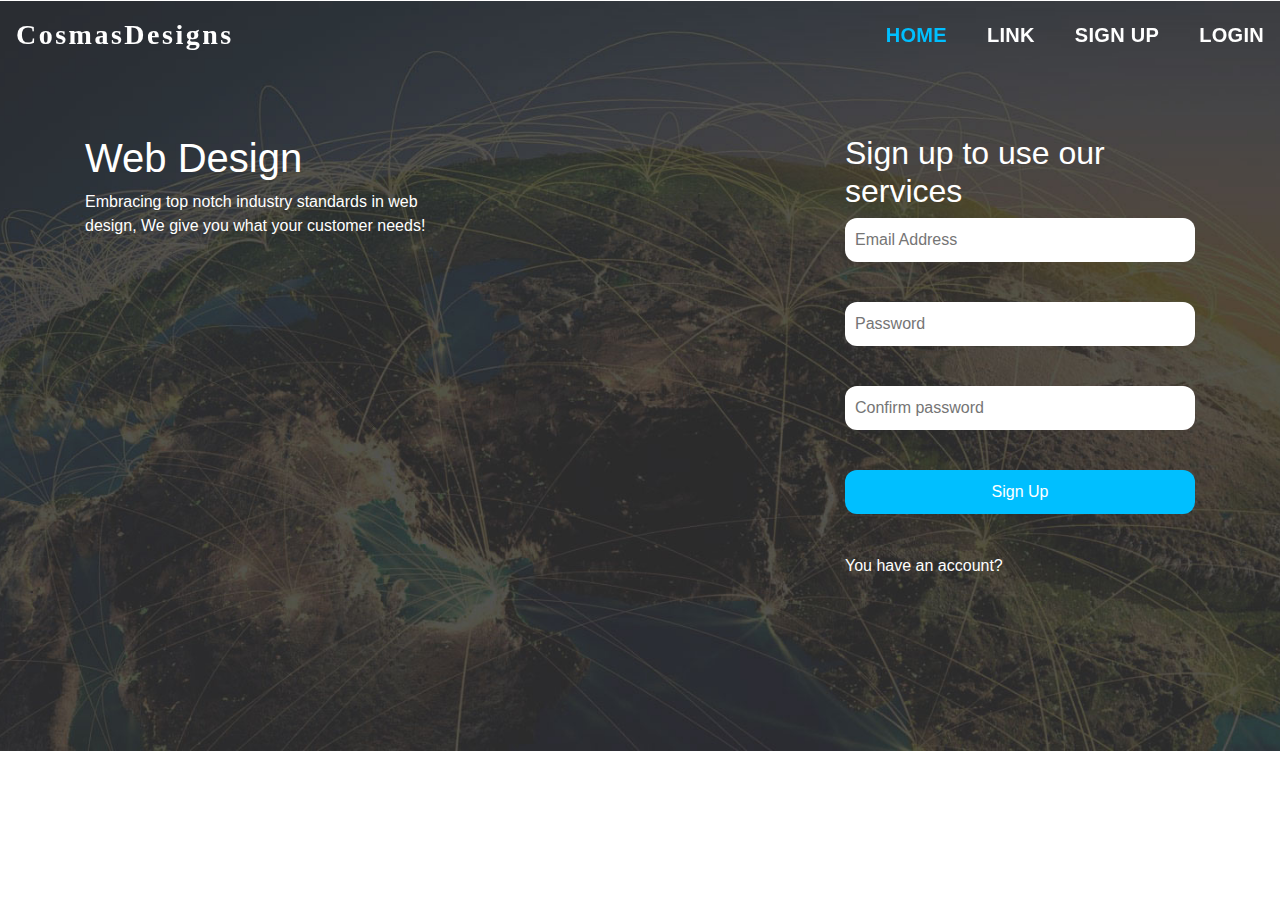
<file: HTML/index.html>
<!doctype html>
<html lang="en">
    <head>
        <meta charset="utf-8">
        <meta name="description" content="Cosmas web templates">
        <meta name="keywords" content="Web Design, HTML, CSS, JavaScript">
        <meta name="author" content="Cosmas Augustino Billa">
        <meta charset="X-UA-Compatible" content="IE=edge">
        <meta name="viewport" content="width=device-width, initial-scale=1">

        <title>Cosmas - Responsive Template</title>

        <!--======== All Stylesheet =========-->
        <link rel="stylesheet" href="css/bootstrap.min.css" integrity="sha384-PsH8R72JQ3SOdhVi3uxftmaW6Vc51MKb0q5P2rRUpPvrszuE4W1povHYgTpBfshb" crossorigin="anonymous">
        <link rel="stylesheet" href="css/bi-custom.css">
    </head>
    <body>
        <header id="home">
            <div class="row">
                <div class="col-md-12 col-sm-12 col-xs-12">
                    <!-- menu-1 -->
                    <nav class="navbar fixed-top navbar-expand-lg bi-menu navbar-light ">
                        <a class="navbar-brand bi-logo" href="index.html">CosmasDesigns</a>
                        <button class="navbar-toggler bi-toggler" type="button" data-toggle="collapse" data-target="#navbarSupportedContent" aria-controls="navbarSupportedContent" aria-expanded="false" aria-label="Toggle navigation">
                            <span class="navbar-toggler-icon"></span>
                        </button>

                        <div class="collapse navbar-collapse" id="navbarSupportedContent">
                            <ul class="navbar-nav ml-auto">
                                <li class="nav-item active"><a class="nav-link" href="index.html">Home<span class="sr-only">(current)</span></a></li>
                                <li class="nav-item"><a class="nav-link" href="">Link</a></li>
                                <li class="nav-item"><a class="nav-link" href="index.html">Sign Up</a></li>
                                <li class="nav-item"><a class="nav-link" href="sign-in.html">Login</a></li>
                            </ul>
                        </div>
                    </nav>
                </div>
            </div>
        </header>
        <!--======== end header =========-->

        <!--======== landing site =========-->
        <section class="landing">
            <div class="container">
                <div class="row">
                        <div class="col-md-4 col-sm-12 col-xs-12">
                            <div class="">
                                <h1>Web Design</h1>
                                <p>
                                    Embracing top notch industry standards in web design, We give you what your customer needs!
                                </p>
                            </div>
                        </div>
                        <div class="col-md-4 col-sm-12 col-xs-12 offset-md-4">
                            <div class="">
                                <h2>Sign up to use our services</h2>
                                <form>
                                    <div class="bi-form-input">
                                        <input type="email" id="email" name="email" placeholder="Email Address">
                                    </div>
                                    <div class="bi-form-input">
                                        <input type="password" id="password" name="password" placeholder="Password">
                                    </div>
                                    <div class="bi-form-input">
                                        <input type="password" id="confirm_pwd" name="confirm_pwd" placeholder="Confirm password">
                                    </div>
                                    <div class="bi-form-input">
                                        <button type="submit" class="btn btn-primary">Sign Up</button>
                                    </div>
                                    <div class="bi-form-input">
                                        <a href="sign-in.html">You have an account?</a>
                                    </div>
                                </form>
                            </div>
                        </div>
                </div>
            </div>
        </section>
        <!--======== landing site end =========-->

        <script src="https://code.jquery.com/jquery-3.2.1.slim.min.js" integrity="sha384-KJ3o2DKtIkvYIK3UENzmM7KCkRr/rE9/Qpg6aAZGJwFDMVNA/GpGFF93hXpG5KkN" crossorigin="anonymous"></script>
        <script src="https://cdnjs.cloudflare.com/ajax/libs/popper.js/1.12.3/umd/popper.min.js" integrity="sha384-vFJXuSJphROIrBnz7yo7oB41mKfc8JzQZiCq4NCceLEaO4IHwicKwpJf9c9IpFgh" crossorigin="anonymous"></script>
        <script src="js/bootstrap.min.js" integrity="sha384-alpBpkh1PFOepccYVYDB4do5UnbKysX5WZXm3XxPqe5iKTfUKjNkCk9SaVuEZflJ" crossorigin="anonymous"></script>
    </body>
</html>
</file>
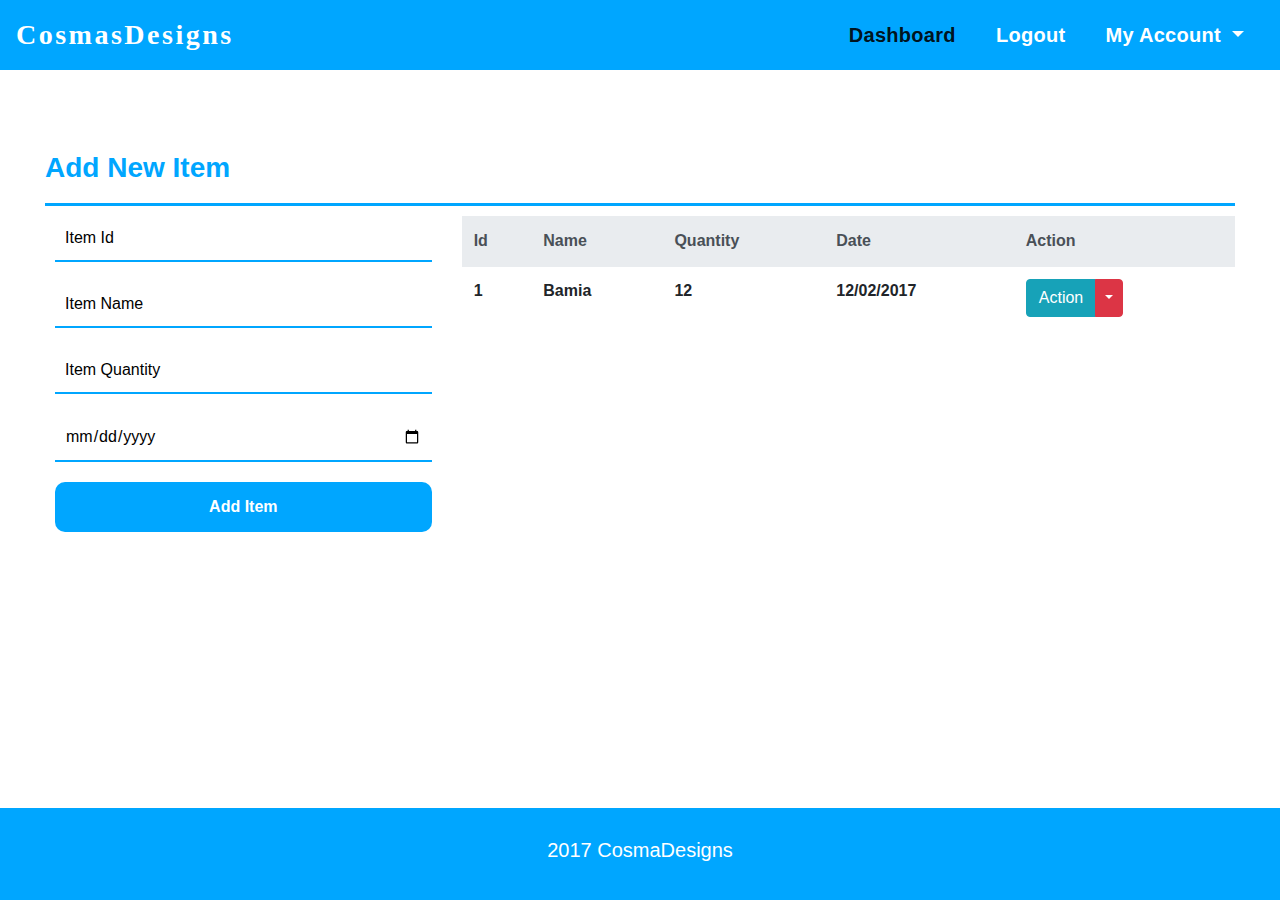
<file: HTML/add-item.html>
<!DOCTYPE html>
<html lang="en">
<head>
    <meta charset="UTF-8">
    <meta name="description" content="Cosmas web templates">
    <meta name="keywords" content="Web design, HTML, CSS, JavaScript">
    <meta name="author" content="Cosmas Augostino Billa">
    <meta charset="X-UA-Compatible" content="IE=edge">
    <meta name="viewport" content="width=device-width, initial-scale=1">
    <title>Cosmas - Responsive Template</title>

    <!-- Bootstrap Core CSS -->
    <link rel="stylesheet" href="css/bootstrap.min.css" integrity="sha384-PsH8R72JQ3SOdhVi3uxftmaW6Vc51MKb0q5P2rRUpPvrszuE4W1povHYgTpBfshb" crossorigin="anonymous">

    <!-- Custom CSS -->
    <link rel="stylesheet" href="css/bi-dashboard.css">
</head>
<body>
<div id="bi-wrapper">
    <!-- Header starts here -->
    <header id="bi-header">
        <div class="row">
            <div class="col-md-12 col-sm-12 col-xs-12">
                <!-- menu-1 -->
                <nav class="navbar fixed-top navbar-expand-lg bi-dash-menu navbar-light ">
                    <a class="navbar-brand bi-logo" href="index.html">CosmasDesigns</a>
                    <button class="navbar-toggler bi-toggler" type="button" data-toggle="collapse" data-target="#sideNavbar" aria-controls="sideNavbar" aria-expanded="false" aria-label="Toggle navigation">
                        <span class="navbar-toggler-icon"></span>
                    </button>

                    <div class="collapse navbar-collapse" id="sideNavbar">
                        <ul class="navbar-nav ml-auto">
                            <li class="nav-item active"><a class="nav-link" href="index.html">Dashboard<span class="sr-only">(current)</span></a></li>
                            <li class="nav-item"><a class="nav-link" href="sign-in.html">Logout</a></li>
                            <li class="nav-item dropdown">
                                <a class="nav-link dropdown-toggle" href="" id="navbarDropdown" role="button" data-toggle="dropdown" aria-haspopup="true" aria-expanded="false" >
                                    My account
                                </a>
                                <div class="dropdown-menu" aria-labelledby="navbarDropdown">
                                    <a class="dropdown-item" href="add-item.html">Add New Item </a>
                                    <a class="dropdown-item" href="dashboard.html">My Item List</a>
                                </div>
                            </li>
                        </ul>
                    </div>

                </nav>
                <!-- menu-1 End-->
            </div>
        </div>
    </header>
    <!-- Header ends here -->

    <!-- Main content -->
    <div class="bi-main">
        <div class="container-fluid">
            <div class="row">
                <div class="col-md-12 col-xs-12">
                    <div class="bi-title">
                        <h3>Add New Item</h3>
                    </div>
                </div>
            </div>
            <div class="row no-gutters">
                <div class="col-md-4 col-sm-4 col-xs-12">
                    <div class="bi-form-dash">
                        <form action="" method="POST">
                            <div class="bi-form-input">
                                <input type="text" id="item-id" name="item-id" placeholder="Item Id">
                            </div>
                            <div class="bi-form-input">
                                <input type="text" id="item-name" name="item-name" placeholder="Item Name">
                            </div>
                            <div class="bi-form-input">
                                <input type="number" id="item-quantity" name="item-quantity" placeholder="Item Quantity">
                            </div>
                            <div class="bi-form-input">
                                <input type="date" id="item-date" name="item-date" placeholder="Item Date">
                            </div>
                            <div class="bi-form-input">
                                <button type="submit" class="">Add Item</button>
                            </div>
                        </form>
                    </div>
                </div>
                <div class="col-md-8 col-sm-8 col-xs-12">
                    <!-- Table to display items -->
                    <div class="bi-table">
                        <table class="table">
                            <thead class="thead-light">
                            <tr>
                                <th scope="col">Id</th>
                                <th scope="col">Name</th>
                                <th scope="col">Quantity</th>
                                <th scope="col">Date</th>
                                <th scope="col">Action</th>
                            </tr>
                            </thead>
                            <tbody>
                            <tr>
                                <th>1</th>
                                <th>Bamia</th>
                                <th>12</th>
                                <th>12/02/2017</th>
                                <th>
                                    <div class="btn-group">
                                        <button type="button" class="btn btn-info">Action</button>
                                        <button type="button" class="btn btn-danger dropdown-toggle dropdown-toggle-split" data-toggle="dropdown" aria-haspopup="true" aria-expanded="false">
                                            <span class="sr-only">toggle</span>
                                        </button>
                                        <div class="dropdown-menu">
                                            <a class="dropdown-item" href="#">Delete</a>
                                            <div class="dropdown-divider"></div>
                                            <a class="dropdown-item" href="#">Edit</a>
                                            <div class="dropdown-divider"></div>
                                            <a class="dropdown-item" href="#">Update</a>
                                            <div class="dropdown-divider"></div>
                                        </div>
                                    </div>
                                </th>
                            </tr>
                            </tbody>
                        </table>
                    </div>
                </div>
            </div>
        </div>
    </div>
    <!-- Main content Ends-->

    <!-- Footer -->
    <footer class="fixed-bottom bi-footer">
        <div class="container-fluid">
            <h5>2017 CosmaDesigns</h5>
        </div>
    </footer>
    <!-- Footer Ends-->
</div>
<script src="https://code.jquery.com/jquery-3.2.1.slim.min.js" integrity="sha384-KJ3o2DKtIkvYIK3UENzmM7KCkRr/rE9/Qpg6aAZGJwFDMVNA/GpGFF93hXpG5KkN" crossorigin="anonymous"></script>
<script src="https://cdnjs.cloudflare.com/ajax/libs/popper.js/1.12.3/umd/popper.min.js" integrity="sha384-vFJXuSJphROIrBnz7yo7oB41mKfc8JzQZiCq4NCceLEaO4IHwicKwpJf9c9IpFgh" crossorigin="anonymous"></script>
<script src="js/bootstrap.min.js" integrity="sha384-alpBpkh1PFOepccYVYDB4do5UnbKysX5WZXm3XxPqe5iKTfUKjNkCk9SaVuEZflJ" crossorigin="anonymous"></script>
</body>
</html>
</file>
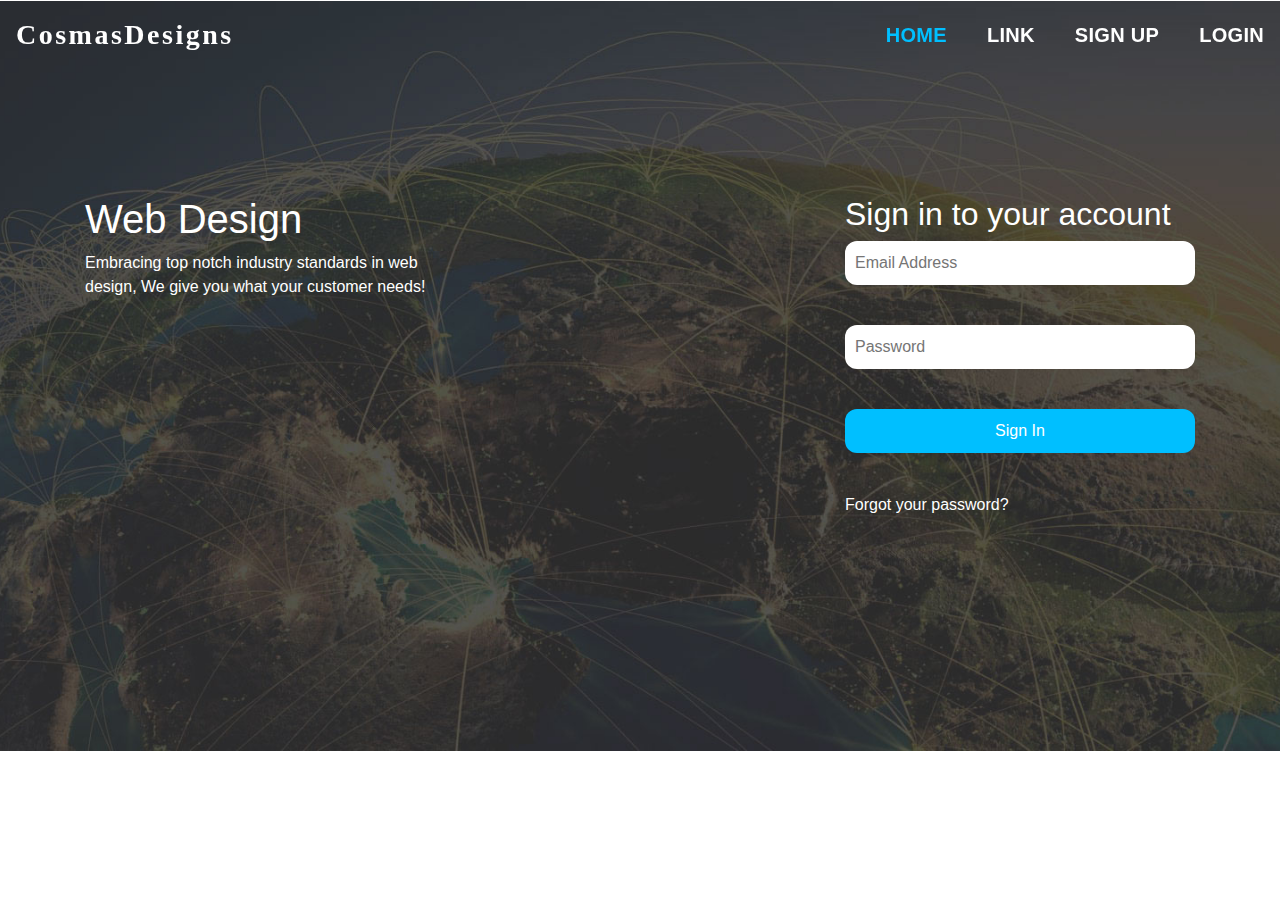
<file: HTML/sign-in.html>
<!DOCTYPE html>
<html lang="en">
<head>
    <meta charset="UTF-8">
    <meta name="description" content="Cosmas web templates">
    <meta name="keywords" content="Web Design, HTML, CSS, JavaScript">
    <meta name="author" content="Cosmas Augustino Billa">
    <meta charset="X-UA-Compatible" content="IE=edge">
    <meta name="viewport" content="width=device-width, initial-scale=1">

    <title>Cosmas - Responsive Template</title>

    <!--======== All Stylesheet =========-->
    <link rel="stylesheet" href="css/bootstrap.min.css" integrity="sha384-PsH8R72JQ3SOdhVi3uxftmaW6Vc51MKb0q5P2rRUpPvrszuE4W1povHYgTpBfshb" crossorigin="anonymous">
    <link rel="stylesheet" href="css/bi-custom.css">
</head>
<body>
    <header id="home">
        <div class="row">
            <div class="col-md-12 col-sm-12 col-xs-12">
                <!-- menu-1 -->
                <nav class="navbar fixed-top navbar-expand-lg bi-menu navbar-light ">
                    <a class="navbar-brand bi-logo" href="index.html">CosmasDesigns</a>
                    <button class="navbar-toggler bi-toggler" type="button" data-toggle="collapse" data-target="#navbarSupportedContent" aria-controls="navbarSupportedContent" aria-expanded="false" aria-label="Toggle navigation">
                        <span class="navbar-toggler-icon"></span>
                    </button>

                    <div class="collapse navbar-collapse" id="navbarSupportedContent">
                        <ul class="navbar-nav ml-auto">
                            <li class="nav-item active"><a class="nav-link" href="index.html">Home<span class="sr-only">(current)</span></a></li>
                            <li class="nav-item"><a class="nav-link" href="">Link</a></li>
                            <li class="nav-item"><a class="nav-link" href="index.html">Sign Up</a></li>
                            <li class="nav-item"><a class="nav-link" href="sign-in.html">Login</a></li>
                        </ul>
                    </div>
                </nav>
            </div>
        </div>
    </header>
    <!--======== end header =========-->

    <!--======== landing site =========-->
    <section class="landing">
        <div class="container">
            <div class="row">
                <div class="col-md-4 col-sm-12 col-xs-12">
                    <div class="">
                        <h1>Web Design</h1>
                        <p>
                            Embracing top notch industry standards in web design, We give you what your customer needs!
                        </p>
                    </div>
                </div>
                <div class="col-md-4 col-sm-12 col-xs-12 offset-md-4">
                    <div class="">
                        <h2>Sign in to your account</h2>
                        <form>
                            <div class="bi-form-input">
                                <input type="email" id="email" name="email" placeholder="Email Address">
                            </div>
                            <div class="bi-form-input">
                                <input type="password" id="password" name="password" placeholder="Password">
                            </div>
                            <div class="bi-form-input">
                                <button type="submit" class="btn btn-primary">Sign In</button>
                            </div>
                            <div class="bi-form-input">
                                <a href="#">Forgot your password?</a>
                            </div>
                        </form>
                    </div>
                </div>
            </div>
        </div>
    </section>
    <!--======== landing site end =========-->

    <script src="https://code.jquery.com/jquery-3.2.1.slim.min.js" integrity="sha384-KJ3o2DKtIkvYIK3UENzmM7KCkRr/rE9/Qpg6aAZGJwFDMVNA/GpGFF93hXpG5KkN" crossorigin="anonymous"></script>
    <script src="https://cdnjs.cloudflare.com/ajax/libs/popper.js/1.12.3/umd/popper.min.js" integrity="sha384-vFJXuSJphROIrBnz7yo7oB41mKfc8JzQZiCq4NCceLEaO4IHwicKwpJf9c9IpFgh" crossorigin="anonymous"></script>
    <script src="js/bootstrap.min.js" integrity="sha384-alpBpkh1PFOepccYVYDB4do5UnbKysX5WZXm3XxPqe5iKTfUKjNkCk9SaVuEZflJ" crossorigin="anonymous"></script>
</body>
</html>
</file>
<file: HTML/css/bi-custom.css>
.navbar.bi-menu {
    border-radius: 0;
    border: 0;
    margin-bottom: 0;
    min-height: 70px;
    background-color: transparent;
    border-bottom: 0px solid #000000;
}

.navbar-brand.bi-logo {
    font-family: "Playball",cursive;
    color: white;
    font-size: 28px;
    font-weight: 600;
    letter-spacing: 2.5px;
    line-height: 40px;
}

.navbar-toggler.bi-toggler {
    background-color: white;
}

.navbar-collapse .bi-collapse {
    background-color: #00A6FF;
}
.navbar.bi-menu .navbar-nav> li > a {
    font-size: 20px;
    font-weight: 600;
    letter-spacing: 0;
    line-height: 20px !important;
    font-family: "Raleway", sans-serif;
    letter-spacing: 0.3px;
    padding: 15px 20px;
    color: white;
    text-transform: uppercase;
}

.navbar.bi-menu .navbar-nav > li:last-child > a {
    padding-right: 0;
}

.navbar.bi-menu .navbar-nav > li > a i {
    position: relative;
    line-height: 40px;
}

.navbar.bi-menu .navbar-nav > li > a:active,
.navbar.bi-menu .navbar-nav > li > a:focus,
.navbar.bi-menu .navbar-nav > li > a:hover {
    color: deepskyblue;
}

.navbar.bi-menu .navbar-nav > .active > a,
.navbar.bi-menu .navbar-nav > .active > a:focus,
.navbar.bi-menu .navbar-nav > .active > a:hover{
    background-color: transparent;
    color: deepskyblue;
}

.navbar.bi-menu > .open > a,
.navbar.bi-menu > .open > a:focus,
.navbar.bi-menu > .open > a:hover{
    background-color: transparent;
    color: deepskyblue;
}

.service-overflow,
.landing {
    display: -webkit-box;
    display: -webkit-flex;
    display: -ms-flexbox;
    display: flex;
    -webkit-box-orient: vertical;
    -webkit-box-direction: normal;
    -webkit-flex-direction: column;
    -ms-flex-direction: column;
    flex-direction: column;
    -webkit-box-pack: center;
    -webkit-justify-content: center;
    -ms-flex-pack: center;
    justify-content: center;
    -webkit-box-align: center;
    -webkit-align-items: center;
    -ms-flex-align: center;
}

.landing {
    height: 750px;
    background: url("../images/bi-landing.jpg") no-repeat scroll center top/ cover;
    color: white;
}

.bi-container {
    background-color: #1b1e21;
}

.bi-form-input {
    width: 100%;
    padding-bottom: 40px;
}

.bi-form-input > input {
    width: 100%;
    padding: 10px 10px;
    border: 0;
    background-color: #FFFFFF;
    opacity: 1;
    color: #040505;
    border-radius: 12px;
}

.bi-form-input > input:focus {
    background-color: deepskyblue;
    color: #FFFFFF;
    border: 0;
}

.bi-form-input > button {
    width: 100%;
    padding: 10px 10px;
    background-color: deepskyblue;
    color: #FFFFFF;
    border-radius: 12px;
    border: 0;
}

.bi-form-input > button:hover {
    background-color: darkgreen;
    color: #FFFFFF;
}

.bi-form-input > a {
    color: #FFFFFF;
    text-decoration: none;
}

.bi-form-input > a:hover {
    color: deepskyblue;
}

.bi-form-container {
    background: #030B14;
    opacity: 0.49;
    padding: 10px 10px 10px 10px;
    color: #FFFFFF;
}
</file>
<file: HTML/css/bi-dashboard.css>
#bi-wrapper {
    max-width: 100%;
    padding-top: 0;
    margin-top: 0;
    min-height: 700px;

}
#bi-page-wrapper {
    padding: 0px;
    min-height: 568px;
    padding-bottom: 60px;
}
.bi-main {
    padding: 30px 30px 0 30px;
    max-width: 100%;
    background: #FFFFFF;
    background-attachment: inherit;
    position: inherit;

}
#bi-container {
    padding-top: 100px;
    padding-right: 50px;
    padding-left: 50px;
}
#bi-header {
    padding: 30px 30px;
    margin: 30px;
}
.navbar.bi-dash-menu {
    border-radius: 0;
    border: 0;
    margin-bottom: 0;
    min-height: 70px;
    background-color: #00A6FF;
    border-bottom: 0px solid #000000;
}

.navbar-brand.bi-logo {
    font-family: "Playball",cursive;
    color: white;
    font-size: 28px;
    font-weight: 600;
    letter-spacing: 2.5px;
    line-height: 40px;
}

.navbar-toggler.bi-toggler {
    background-color: white;
}

.navbar-collapse .bi-collapse {
    background-color: #00A6FF;
}

.navbar.bi-dash-menu .navbar-nav> li > a {
    font-size: 20px;
    font-weight: 600;
    letter-spacing: 0;
    line-height: 20px !important;
    font-family: "Raleway", sans-serif;
    letter-spacing: 0.3px;
    padding: 15px 20px;
    color: white;
    text-transform: capitalize;
}

.bi-nav-top-links {
    margin-right: 0;
}

.bi-nav-top-links > li {
    display: inline-block;
}

.bi-nav-top-links > li:last-child {
    margin-right: 15px;
}

.bi-nav-top-links > li > a {
    padding: 15px;
    min-height: 50px;
}
.bi-title {
    border-bottom: 3px solid #00A6FF;
    padding-bottom: 10px;
    margin-bottom: 10px;
}
.bi-title h3 {
    color: #00A6FF;
    font-weight: 600;
}

.bi-button {
    margin-right: 10px;
    margin-left: 10px;
    color: #FFFFFF;
}
.bi-button:hover {
    background: orangered;
}
.bi-footer {
    padding: 30px;
    margin-top: 0;
    background: #00A6FF;
}
.bi-footer h5 {
    text-align: center;
    font-weight: 400;
    color: #FFFFFF;
}
.bi-form-dash {
    padding: 0 10px 0 10px;
}
.bi-form-input {
    padding-bottom: 20px;
    color: #FFFFFF;
}
.bi-form-input input {
    width: 100%;
    padding: 10px 10px;
    border-bottom: 2px solid #00A6FF;
    border-top: 0;
    border-left: 0;
    border-right: 0;
}
.bi-form-input input:focus {
    border-bottom: 2px solid #218838;
    border-top: 0;
    border-left: 0;
    border-right: 0;
}
.bi-form-input input:hover {
    background: #00A6FF;
}
.bi-form-input input::placeholder {
    color: #000000;
}
.bi-form-input button {
    width: 100%;
    height: 50px;
    background: #00A6FF;
    border: 0;
    border-radius: 10px;
    color: #FFFFFF;
    font-weight: 700;
}
.bi-form-input button:hover {
    background: #218838;
}
.bi-table {
    padding-left: 20px;
}
</file>
